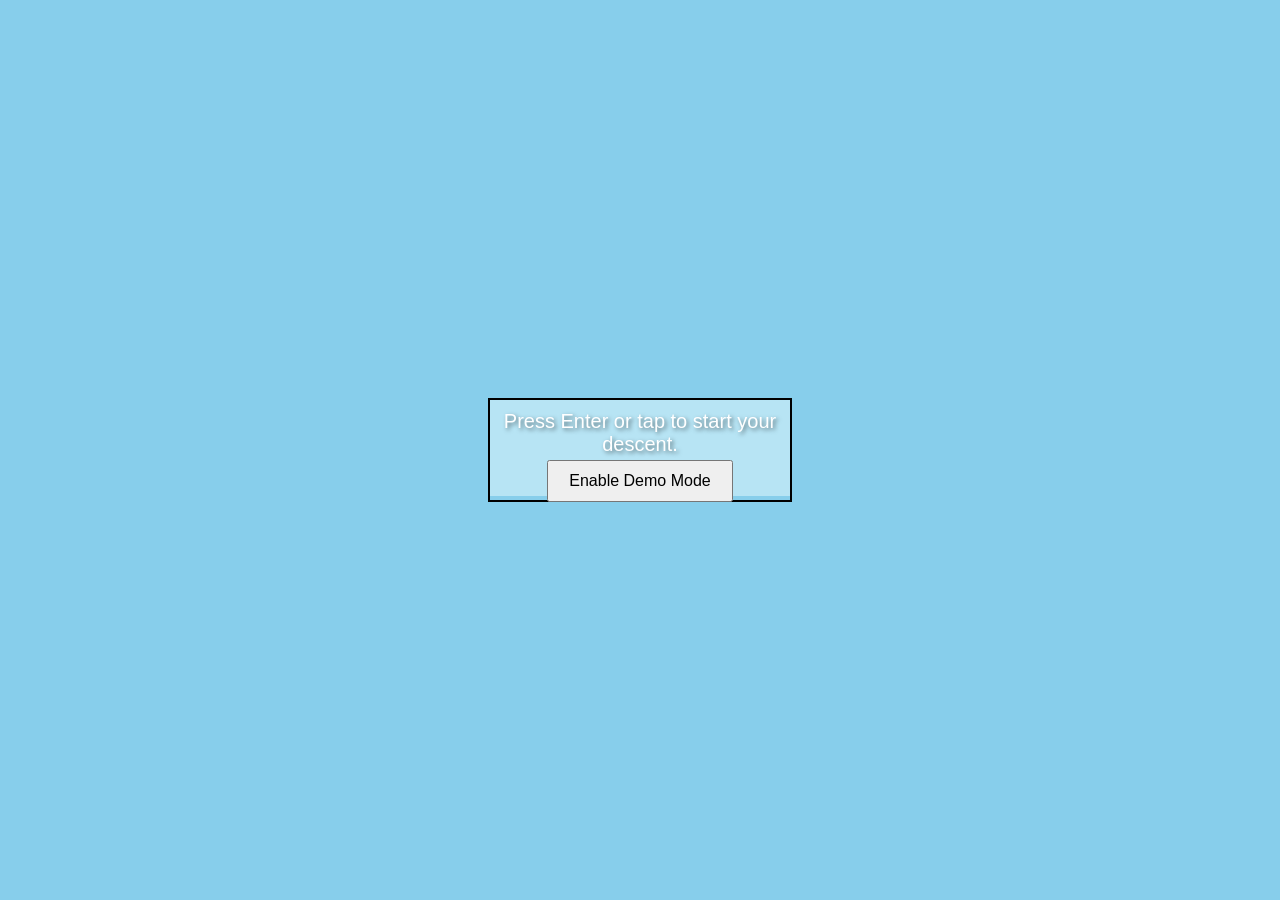
<file: ski-free.html>
<!DOCTYPE html>
<html lang="en">
<head>
  <meta charset="UTF-8">
  <meta name="viewport" content="width=device-width, initial-scale=1.0">
  <title>SkiFree</title>
  <style>
    body {
      margin: 0;
      padding: 0;
      background-color: #87CEEB; /* Sky blue background */
      display: flex;
      justify-content: center;
      align-items: center;
      height: 100vh;
      font-family: Arial, sans-serif;
    }
    
    #game-container {
      position: relative;
      border: 2px solid #000;
      background-color: #87CEEB; /* Sky blue */
    }
    
    #status {
      position: absolute;
      top: 10px;
      left: 0;
      right: 0;
      text-align: center;
      color: white;
      font-size: 20px;
      text-shadow: 2px 2px 4px rgba(0, 0, 0, 0.5);
    }
    
    #game {
      background-color: #87CEEB; /* Sky blue */
    }
    
    #demo-button {
      position: absolute;
      top: 50px;
      left: 0;
      right: 0;
      text-align: center;
      margin-top: 10px;
    }
    
    #demo-button button {
      padding: 10px 20px;
      font-size: 16px;
      cursor: pointer;
    }
  </style>
</head>
<body>
  <div id="game-container">
    <canvas id="game"></canvas>
    <div id="status"></div>
    <div id="demo-button">
      <button onclick="window.location.href='ski-free.html?demo=1'">Enable Demo Mode</button>
    </div>
  </div>

  <script src="ski-free-npc.js"></script>
  <script src="ski-free-autoplay.js"></script>
</body>
</html>
</file>
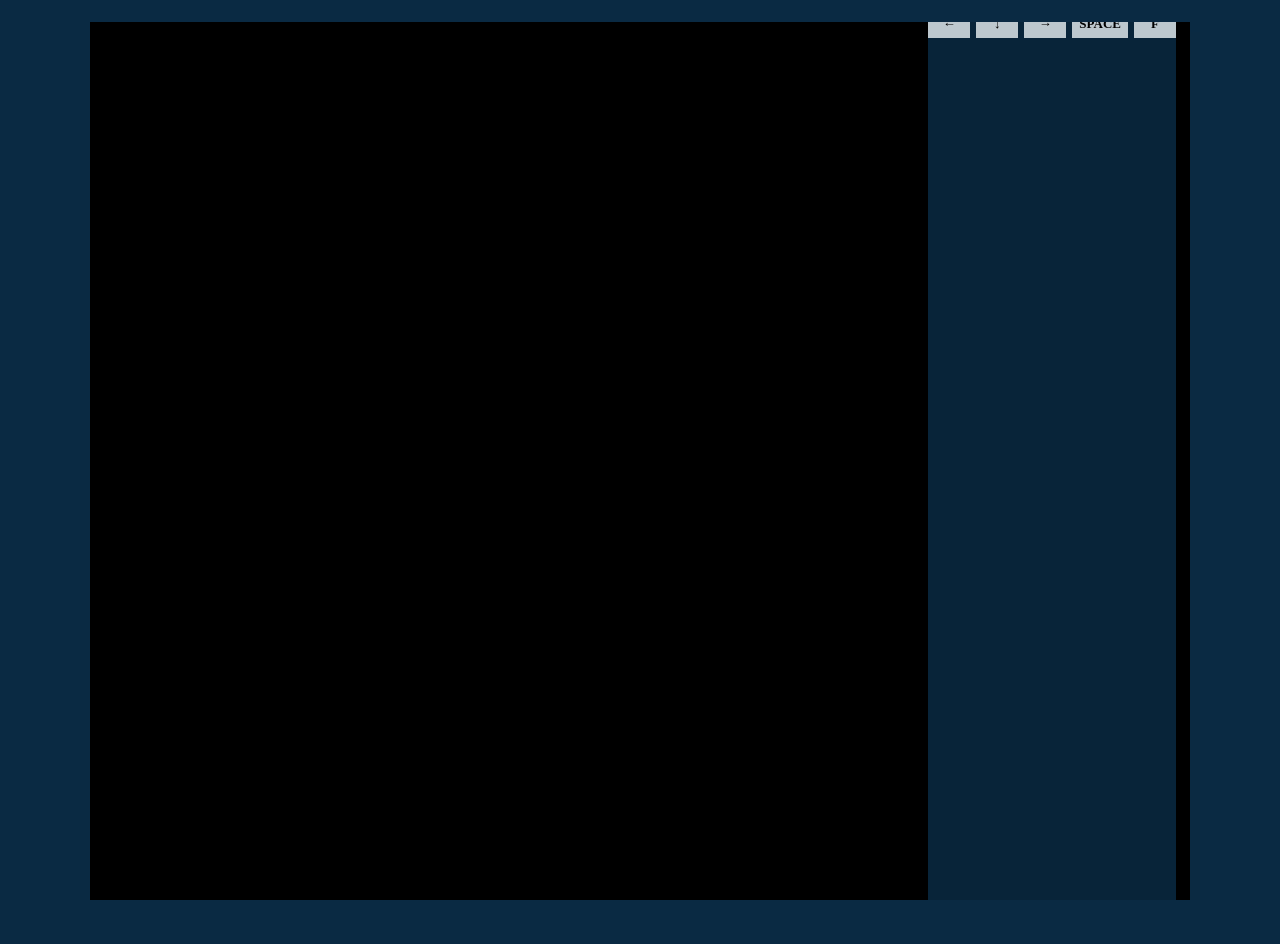
<file: ski_free.html>
<!DOCTYPE html>
<html lang="en">
<head>
  <meta charset="UTF-8">
  <meta name="viewport" content="width=device-width, initial-scale=1.0">
  <title>SkiFree</title>
  <style>
    * { margin: 0; padding: 0; height: 100%; overflow: hidden; background: #0a2a43; }
    main { display: flex; justify-content: center; align-items: center; height: 100vh; padding: clamp(8px, 2vw, 22px); }
    .cabinet { position: relative; width: min(1100px, 100%); height: 100%; max-height: 900px; border: 4px solid var(--ink); background: var(--snow); box-shadow: 10px 10px 0 rgba(16, 42, 67, .22); overflow: hidden; }
    canvas { display: block; width: 100%; height: 100%; image-rendering: pixelated; cursor: crosshair; outline: none; }
    .controls { position: absolute; right: 14px; bottom: 12px; display: flex; gap: 6px; pointer-events: none; opacity: .86; }
    .key { min-width: 28px; height: 28px; padding: 0 7px; display: grid; place-items: center; background: rgba(238, 250, 255, .92); border: 2px solid var(--ink); box-shadow: 2px 2px 0 var(--ink); font-size: 13px; font-weight: 700; }
    .sr-only { position: absolute; width: 1px; height: 1px; padding: 0; margin: -1px; overflow: hidden; clip: rect(0, 0, 0, 0); white-space: nowrap; border: 0; }
    @media (max-width: 640px) { main { padding: 0; } .cabinet { border-width: 0; box-shadow: none; max-height: none; } .controls { display: none; } }
  </style>
</head>
<body>
<main>
  <section class="cabinet" aria-label="SkiFree game">
    <canvas id="game" tabindex="0" aria-label="SkiFree. Press Enter or tap to start. Use arrow keys or pointer to steer, Space to jump, arrow keys in the air to flip, and F for fast mode."></canvas>
    <div class="controls" aria-hidden="true"><span class="key">←</span><span class="key">↓</span><span class="key">→</span><span class="key">SPACE</span><span class="key">F</span></div>
    <p id="status" class="sr-only" aria-live="polite">Press Enter or click to ski.</p>
  </section>
</main>
<script>
(() => {
  'use strict';

  // ---------------------------------------------------------------------------
  // Canvas & constants
  // ---------------------------------------------------------------------------
  const canvas = document.getElementById('game');
  const ctx = canvas.getContext('2d', { alpha: false });
  const statusEl = document.getElementById('status');
  const DPR_CAP = 2;
  const HUD_H = 54;
  const METERS_PER_PIXEL = 0.25;
  const MAX_SPEED = 420;
  
  // Game states
  const PlayerState = Object.freeze({IDLE:'IDLE',SKIING:'SKIING',JUMPING:'JUMPING',CRASHED:'CRASHED',EATEN:'EATEN'});
  const GameState = Object.freeze({START:'START',INTRO:'INTRO',PLAYING:'PLAYING',ENDING:'ENDING',GAMEOVER:'GAMEOVER',WON:'WON'});

  // NPC Skier constants
  const NPC_SKIER_SPEED = 200;
  const NPC_SKIER_WIDTH = 20;
  const NPC_SKIER_HEIGHT = 20;
  const NPC_SKIER_COLOR = '#ffcc00';

  // Game object
  const game = {
    state: GameState.START,
    player: null,
    npcSkiers: [],
    deltaTime: 0,
    lastTime: 0,
    keys: new Set(),
    pointer: false,
    lanes: [100, 200, 300, 400, 500], // Lane positions
    laneCount: 5,
    score: 0,
    speed: 0
  };

  // Input handling
  const pressed = new Set();
  
  document.addEventListener('keydown', (e) => {
    pressed.add(e.key);
    game.keys.add(e.key);
  });

  document.addEventListener('keyup', (e) => {
    pressed.delete(e.key);
    game.keys.delete(e.key);
  });

  canvas.addEventListener('mousedown', () => {
    game.pointer = true;
  });

  canvas.addEventListener('mouseup', () => {
    game.pointer = false;
  });

  // NPC Skier class
  class NPCSkier {
    constructor(x, y) {
      this.x = x;
      this.y = y;
      this.width = NPC_SKIER_WIDTH;
      this.height = NPC_SKIER_HEIGHT;
      this.speed = NPC_SKIER_SPEED;
      this.color = NPC_SKIER_COLOR;
    }

    update() {
      this.y += this.speed * game.deltaTime;
    }

    draw() {
      ctx.fillStyle = this.color;
      ctx.fillRect(this.x, this.y, this.width, this.height);
    }
  }

  // Spawn NPC skiers
  function spawnNPCSkiers() {
    if (game.npcSkiers.length < 5) { // Limit number of NPCs
      const lane = Math.floor(Math.random() * game.lanes.length);
      const x = game.lanes[lane];
      const y = -NPC_SKIER_HEIGHT;
      const skier = new NPCSkier(x, y);
      game.npcSkiers.push(skier);
    }
  }

  // Intro state handling
  let introShown = false;
  function showIntro() {
    if (introShown) return;
    introShown = true;
    statusEl.textContent = 'Press Enter or tap to start your descent.';
    game.state = GameState.INTRO;
  }

  function handleIntroInput() {
    if (pressed.has('Enter') || game.pointer) {
      game.state = GameState.PLAYING;
      statusEl.textContent = '';
    }
  }

  // Game loop
  function gameLoop(timestamp) {
    if (!game.lastTime) game.lastTime = timestamp;
    game.deltaTime = Math.min((timestamp - game.lastTime) / 1000, 1/30);
    game.lastTime = timestamp;

    // Clear canvas
    ctx.clearRect(0, 0, canvas.width, canvas.height);

    if (game.state === GameState.START) {
      showIntro();
    } else if (game.state === GameState.INTRO) {
      handleIntroInput();
    } else if (game.state === GameState.PLAYING) {
      // Spawn NPCs
      spawnNPCSkiers();

      // Update and draw NPC skiers
      game.npcSkiers.forEach((skier, index) => {
        skier.update();
        skier.draw();

        // Remove skiers that are off screen
        if (skier.y > canvas.height) {
          game.npcSkiers.splice(index, 1);
        }
      });
    }

    requestAnimationFrame(gameLoop);
  }

  // Initialize canvas size
  function resizeCanvas() {
    const rect = canvas.getBoundingClientRect();
    const dpr = Math.min(window.devicePixelRatio, DPR_CAP);
    canvas.width = rect.width * dpr;
    canvas.height = rect.height * dpr;
    ctx.scale(dpr, dpr);
  }

  window.addEventListener('resize', resizeCanvas);
  resizeCanvas();

  // Start game loop
  requestAnimationFrame(gameLoop);
})();
</script>
</body>
</html>
</file>
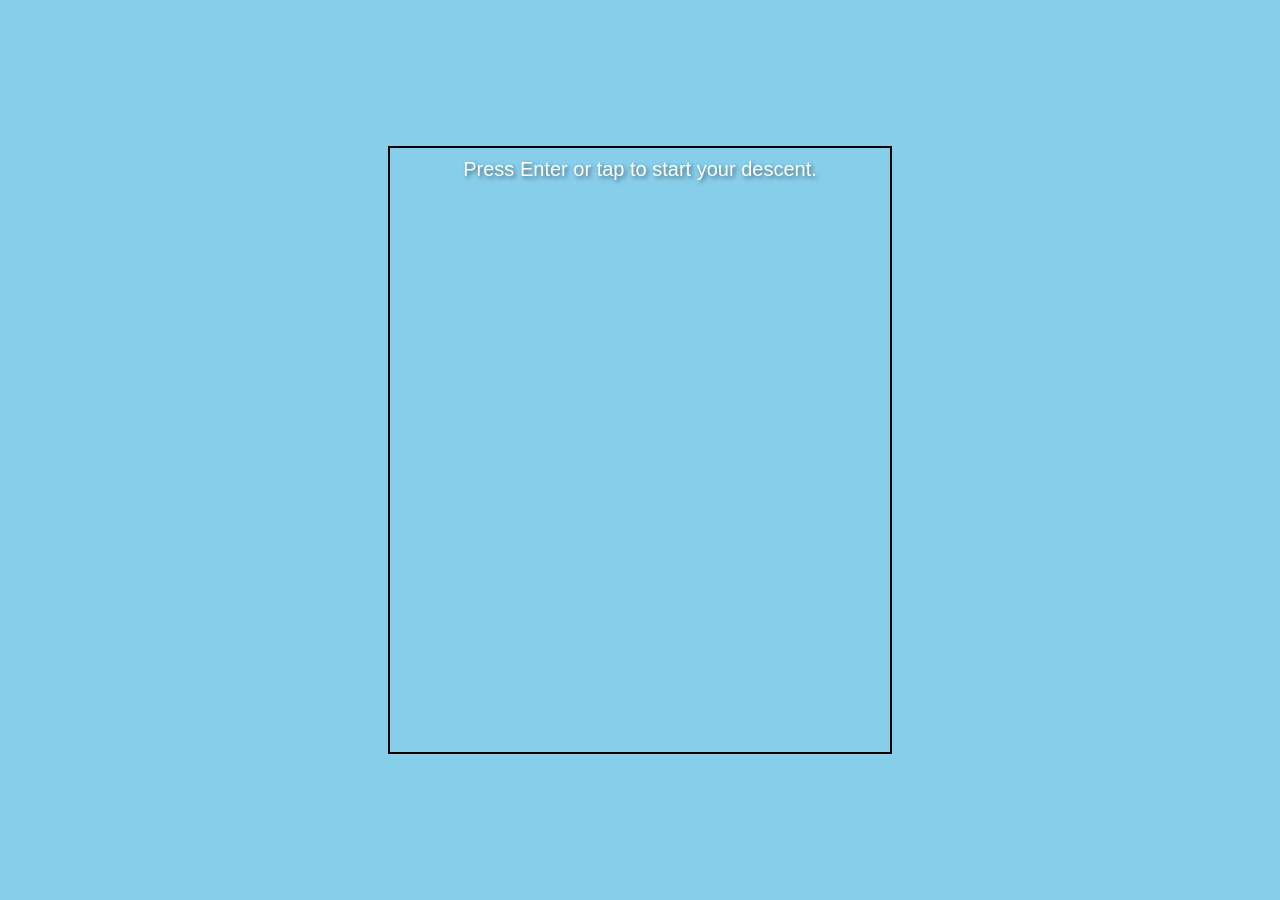
<file: ski_free_demo.html>
<!DOCTYPE html>
<html lang="en">
<head>
  <meta charset="UTF-8">
  <meta name="viewport" content="width=device-width, initial-scale=1.0">
  <title>Ski Free Demo</title>
  <style>
    body {
      margin: 0;
      padding: 0;
      display: flex;
      justify-content: center;
      align-items: center;
      height: 100vh;
      background-color: #87CEEB; /* Sky blue background */
      font-family: Arial, sans-serif;
    }
    
    #game-container {
      position: relative;
      border: 2px solid #000;
      background-color: #87CEEB;
    }
    
    #status {
      position: absolute;
      top: 10px;
      left: 0;
      right: 0;
      text-align: center;
      color: white;
      font-size: 20px;
      text-shadow: 2px 2px 4px rgba(0,0,0,0.5);
    }
  </style>
</head>
<body>
  <div id="game-container">
    <canvas id="game" width="500" height="600"></canvas>
    <div id="status"></div>
  </div>

  <script src="ski_free_game.js"></script>
  <script src="ski_free_npc.js"></script>
</body>
</html>
</file>
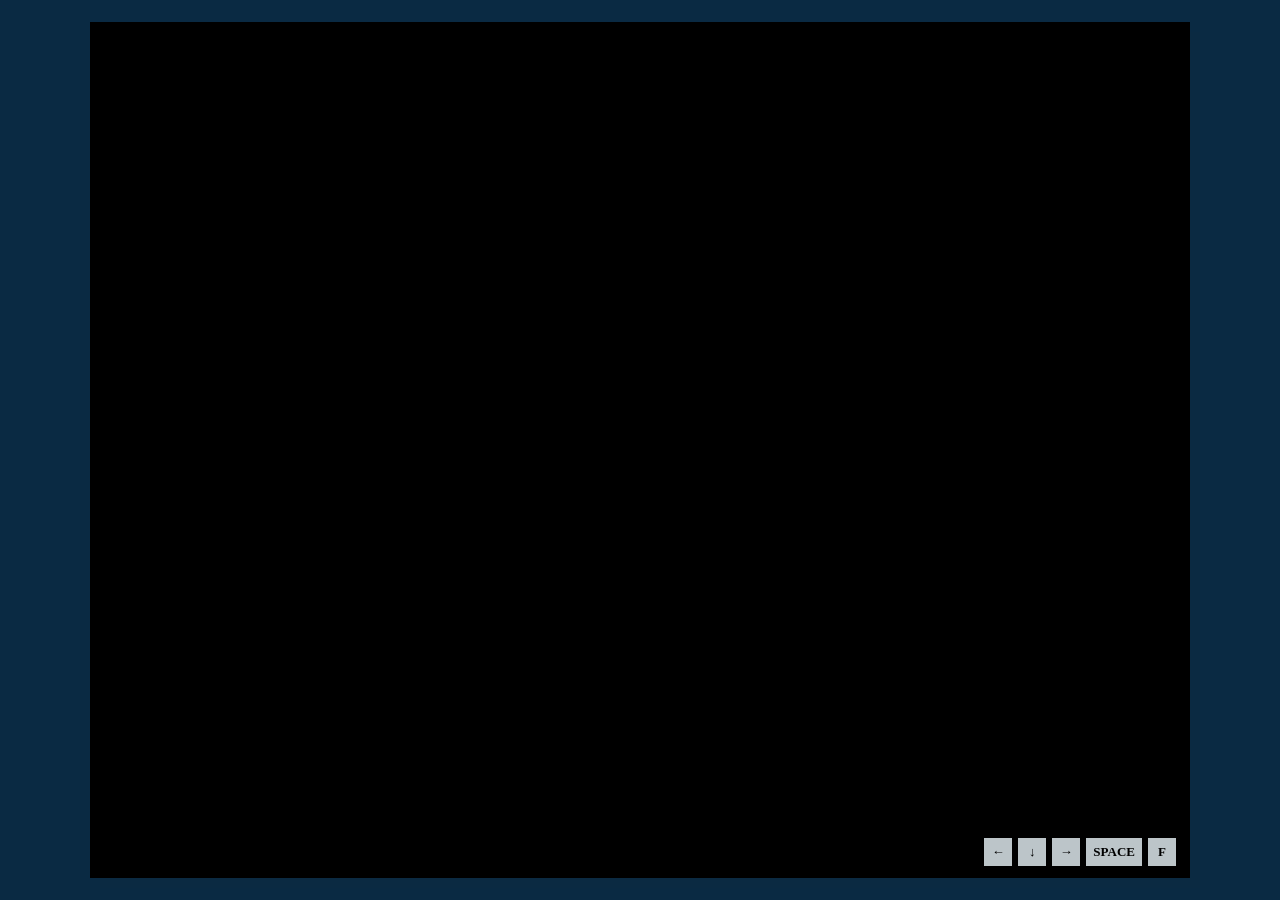
<file: ski_free_game.html>
<!DOCTYPE html>
<html lang="en">
<head>
  <meta charset="UTF-8">
  <meta name="viewport" content="width=device-width, initial-scale=1.0">
  <title>SkiFree with NPC Skiers</title>
  <style>
    * { box-sizing: border-box; }
    html, body { margin: 0; padding: 0; height: 100%; overflow: hidden; background: #0a2a43; }
    main { display: flex; justify-content: center; align-items: center; height: 100vh; padding: clamp(8px, 2vw, 22px); }
    .cabinet { position: relative; width: min(1100px, 100%); height: 100%; max-height: 900px; border: 4px solid var(--ink); background: var(--snow); box-shadow: 10px 10px 0 rgba(16, 42, 67, .22); overflow: hidden; }
    canvas { display: block; width: 100%; height: 100%; image-rendering: pixelated; cursor: crosshair; outline: none; }
    .controls { position: absolute; right: 14px; bottom: 12px; display: flex; gap: 6px; pointer-events: none; opacity: .86; }
    .key { min-width: 28px; height: 28px; padding: 0 7px; display: grid; place-items: center; background: rgba(238, 250, 255, .92); border: 2px solid var(--ink); box-shadow: 2px 2px 0 var(--ink); font-size: 13px; font-weight: 700; }
    .sr-only { position: absolute; width: 1px; height: 1px; padding: 0; margin: -1px; overflow: hidden; clip: rect(0, 0, 0, 0); white-space: nowrap; border: 0; }
    @media (max-width: 640px) { main { padding: 0; } .cabinet { border-width: 0; box-shadow: none; max-height: none; } .controls { display: none; } }
  </style>
</head>
<body>
<main>
  <section class="cabinet" aria-label="SkiFree game">
    <canvas id="game" tabindex="0" aria-label="SkiFree. Press Enter or tap to start. Use arrow keys or pointer to steer, Space to jump, arrow keys in the air to flip, and F for fast mode."></canvas>
    <div class="controls" aria-hidden="true"><span class="key">←</span><span class="key">↓</span><span class="key">→</span><span class="key">SPACE</span><span class="key">F</span></div>
    <p id="status" class="sr-only" aria-live="polite">Press Enter or click to ski.</p>
  </section>
</main>
<script>
(() => {
  'use strict';

  // ---------------------------------------------------------------------------
  // Canvas & constants
  // ---------------------------------------------------------------------------
  const canvas = document.getElementById('game');
  const ctx = canvas.getContext('2d', { alpha: false });
  const statusEl = document.getElementById('status');
  const DPR_CAP = 2;
  const HUD_H = 54;
  const METERS_PER_PIXEL = 0.25;
  const MAX_SPEED = 420;
  
  // Game states
  const PlayerState = Object.freeze({IDLE:'IDLE',SKIING:'SKIING',JUMPING:'JUMPING',CRASHED:'CRASHED',EATEN:'EATEN'});
  const GameState = Object.freeze({START:'START',INTRO:'INTRO',PLAYING:'PLAYING',ENDING:'ENDING',GAMEOVER:'GAMEOVER',WON:'WON'});

  // NPC Skier constants
  const NPC_SKIER_SPEED = 200;
  const NPC_SKIER_WIDTH = 20;
  const NPC_SKIER_HEIGHT = 20;
  const NPC_SKIER_COLOR = '#ffcc00';

  // Game object
  const game = {
    state: GameState.START,
    player: null,
    npcSkiers: [],
    deltaTime: 0,
    lastTime: 0,
    keys: new Set(),
    pointer: false,
    lanes: [100, 200, 300, 400, 500], // Lane positions
    laneCount: 5,
    score: 0,
    speed: 0
  };

  // Input handling
  const pressed = new Set();
  
  document.addEventListener('keydown', (e) => {
    pressed.add(e.key);
    game.keys.add(e.key);
  });

  document.addEventListener('keyup', (e) => {
    pressed.delete(e.key);
    game.keys.delete(e.key);
  });

  canvas.addEventListener('mousedown', () => {
    game.pointer = true;
  });

  canvas.addEventListener('mouseup', () => {
    game.pointer = false;
  });

  // NPC Skier class
  class NPCSkier {
    constructor(x, y) {
      this.x = x;
      this.y = y;
      this.width = NPC_SKIER_WIDTH;
      this.height = NPC_SKIER_HEIGHT;
      this.speed = NPC_SKIER_SPEED;
      this.color = NPC_SKIER_COLOR;
    }

    update() {
      this.y += this.speed * game.deltaTime;
    }

    draw() {
      ctx.fillStyle = this.color;
      ctx.fillRect(this.x, this.y, this.width, this.height);
    }
  }

  // Spawn NPC skiers
  function spawnNPCSkiers() {
    if (game.npcSkiers.length < 5) { // Limit number of NPCs
      const lane = Math.floor(Math.random() * game.lanes.length);
      const x = game.lanes[lane];
      const y = -NPC_SKIER_HEIGHT;
      const skier = new NPCSkier(x, y);
      game.npcSkiers.push(skier);
    }
  }

  // Intro state handling
  let introShown = false;
  function showIntro() {
    if (introShown) return;
    introShown = true;
    statusEl.textContent = 'Press Enter or tap to start your descent.';
    game.state = GameState.INTRO;
  }

  function handleIntroInput() {
    if (pressed.has('Enter') || game.pointer) {
      game.state = GameState.PLAYING;
      statusEl.textContent = '';
    }
  }

  // Game loop
  function gameLoop(timestamp) {
    if (!game.lastTime) game.lastTime = timestamp;
    game.deltaTime = Math.min((timestamp - game.lastTime) / 1000, 1/30);
    game.lastTime = timestamp;

    // Clear canvas
    ctx.clearRect(0, 0, canvas.width, canvas.height);

    if (game.state === GameState.START) {
      showIntro();
    } else if (game.state === GameState.INTRO) {
      handleIntroInput();
    } else if (game.state === GameState.PLAYING) {
      // Spawn NPCs
      spawnNPCSkiers();

      // Update and draw NPC skiers
      game.npcSkiers.forEach((skier, index) => {
        skier.update();
        skier.draw();

        // Remove skiers that are off screen
        if (skier.y > canvas.height) {
          game.npcSkiers.splice(index, 1);
        }
      });
    }

    requestAnimationFrame(gameLoop);
  }

  // Initialize canvas size
  function resizeCanvas() {
    const rect = canvas.getBoundingClientRect();
    const dpr = Math.min(window.devicePixelRatio, DPR_CAP);
    canvas.width = rect.width * dpr;
    canvas.height = rect.height * dpr;
    ctx.scale(dpr, dpr);
  }

  window.addEventListener('resize', resizeCanvas);
  resizeCanvas();

  // Start game loop
  requestAnimationFrame(gameLoop);
})();
</script>
</body>
</html>
</file>
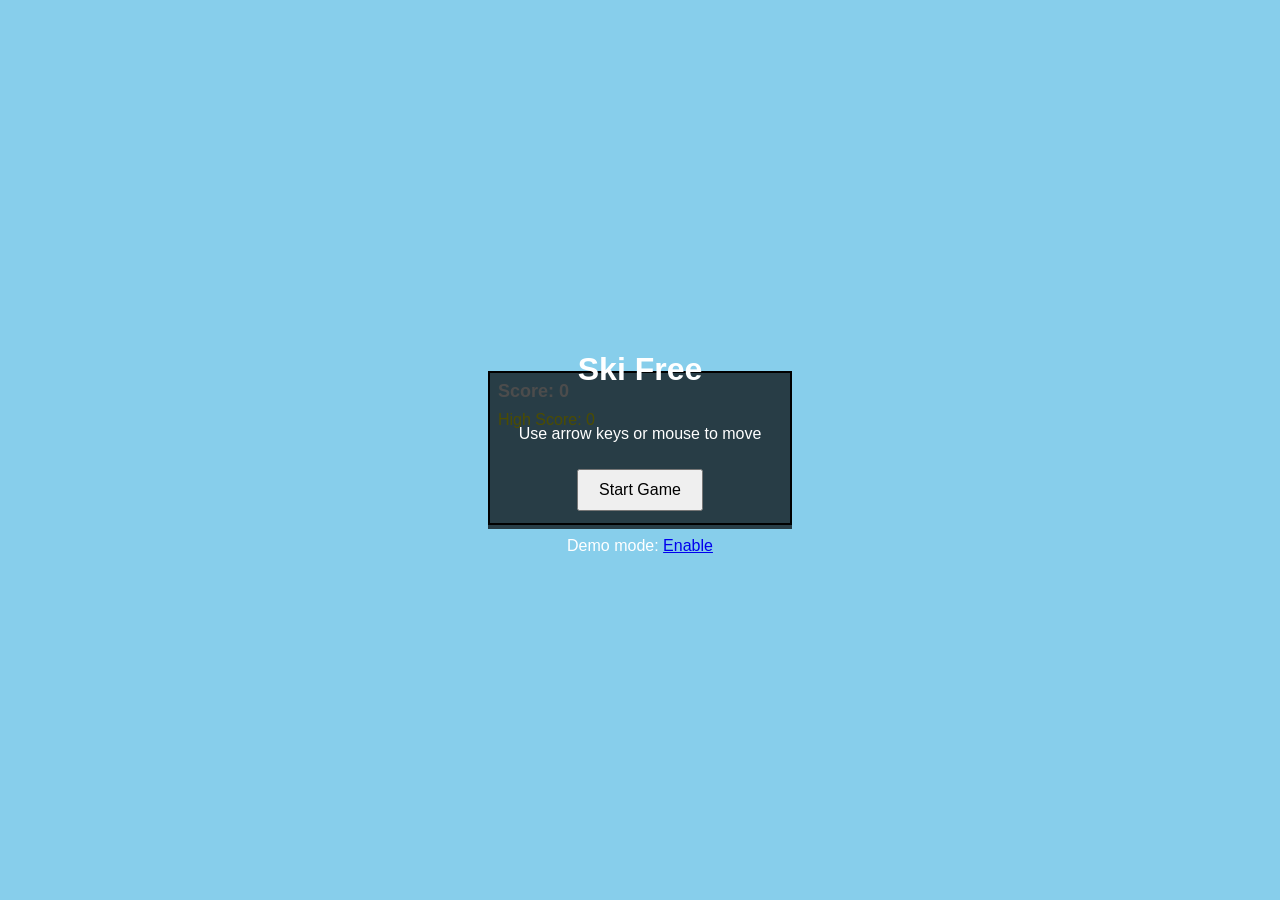
<file: ski_free_index.html>
<!DOCTYPE html>
<html lang="en">
<head>
    <meta charset="UTF-8">
    <meta name="viewport" content="width=device-width, initial-scale=1.0">
    <title>Ski Free</title>
    <style>
        body {
            margin: 0;
            padding: 0;
            display: flex;
            justify-content: center;
            align-items: center;
            height: 100vh;
            background-color: #87CEEB;
            font-family: Arial, sans-serif;
        }
        
        #gameContainer {
            position: relative;
        }
        
        #gameCanvas {
            border: 2px solid #000;
            background-color: #87CEEB;
        }
        
        #startScreen, #gameOverScreen {
            position: absolute;
            top: 0;
            left: 0;
            width: 100%;
            height: 100%;
            display: flex;
            flex-direction: column;
            justify-content: center;
            align-items: center;
            background-color: rgba(0, 0, 0, 0.7);
            color: white;
            text-align: center;
        }
        
        #gameOverScreen {
            display: none;
        }
        
        button {
            padding: 10px 20px;
            font-size: 16px;
            margin: 10px;
            cursor: pointer;
        }
        
        #scoreDisplay {
            position: absolute;
            top: 10px;
            left: 10px;
            color: white;
            font-size: 18px;
            font-weight: bold;
        }
        
        #highScoreDisplay {
            position: absolute;
            top: 40px;
            left: 10px;
            color: yellow;
            font-size: 16px;
        }
    </style>
</head>
<body>
    <div id="gameContainer">
        <canvas id="gameCanvas"></canvas>
        
        <div id="scoreDisplay">Score: 0</div>
        <div id="highScoreDisplay">High Score: 0</div>
        
        <div id="startScreen">
            <h1>Ski Free</h1>
            <p>Use arrow keys or mouse to move</p>
            <button onclick="startGame()">Start Game</button>
            <p>Demo mode: <a href="?demo=1">Enable</a></p>
        </div>
        
        <div id="gameOverScreen">
            <h1>Game Over</h1>
            <p>Your Score: <span id="finalScore">0</span></p>
            <button onclick="restartGame()">Play Again</button>
        </div>
    </div>
    
    <script src="ski_free_npc.js"></script>
    
    <script>
        function startGame() {
            document.getElementById('startScreen').style.display = 'none';
            game.state = GameState.INTRO;
            // Start the game after a short delay
            setTimeout(() => {
                game.state = GameState.PLAYING;
            }, 1000);
        }
        
        function restartGame() {
            // Reset game state
            game.state = GameState.START;
            game.player = null;
            game.npcSkiers = [];
            game.score = 0;
            document.getElementById('gameOverScreen').style.display = 'none';
            document.getElementById('startScreen').style.display = 'flex';
        }
        
        function showIntro() {
            // Draw intro screen elements
        }
        
        function handleIntroInput() {
            // Handle any intro input if needed
        }
        
        // Update score display
        function updateScoreDisplay() {
            document.getElementById('scoreDisplay').textContent = 'Score: ' + game.score;
            document.getElementById('highScoreDisplay').textContent = 'High Score: ' + game.highScore;
        }
        
        // Game loop update for score display
        const originalGameLoop = gameLoop;
        
        function gameLoop(timestamp) {
            // Call the original game loop
            originalGameLoop(timestamp);
            
            // Update score display
            updateScoreDisplay();
        }
    </script>
</body>
</html>
</file>
